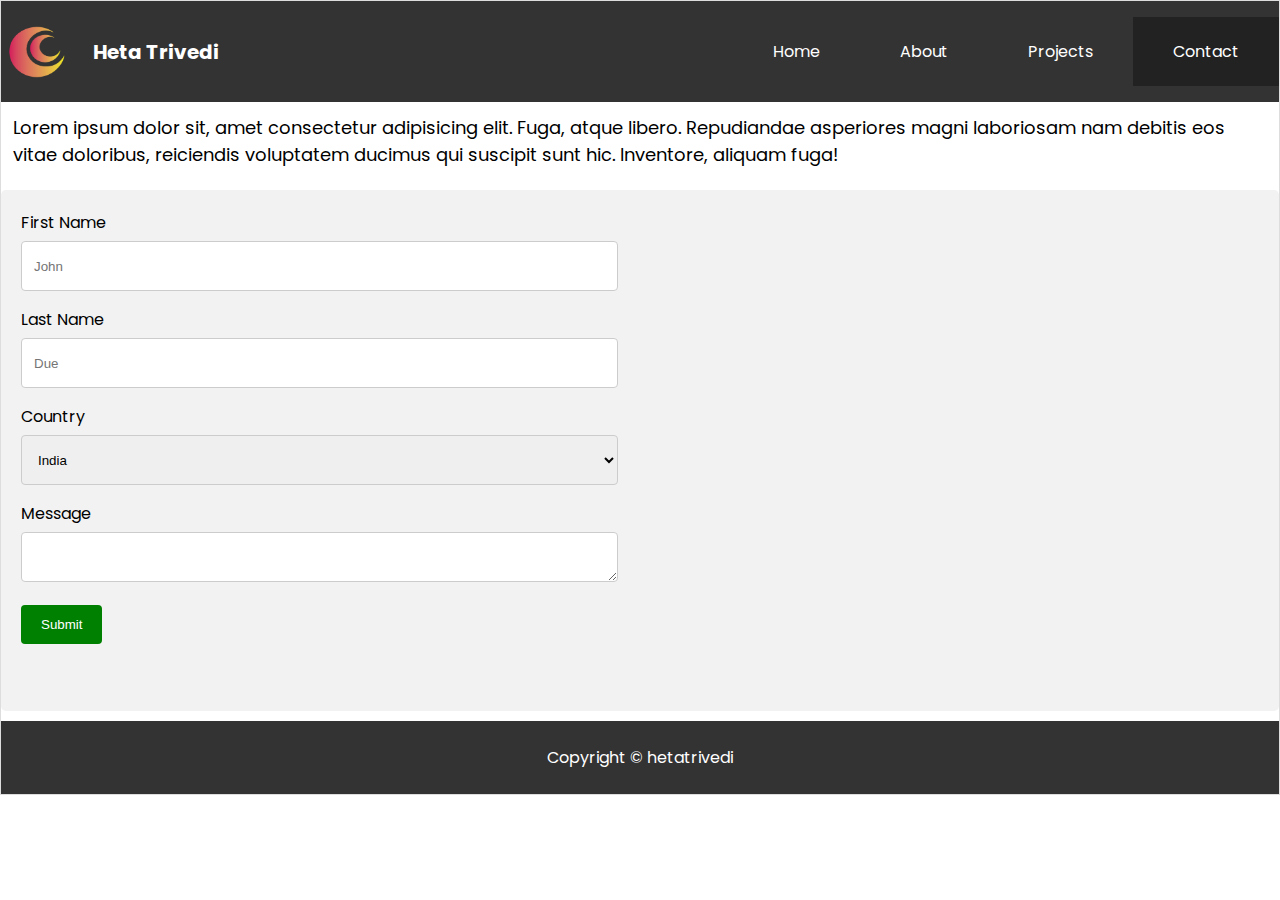
<file: contact.html>
<!DOCTYPE html>
<html lang="en">
<head>
    <meta charset="UTF-8">
    <meta http-equiv="X-UA-Compatible" content="IE=edge">
    <meta name="viewport" content="width=device-width, initial-scale=1.0">
    <title>My Project/contact us</title>
    <link href="https://fonts.googleapis.com/css2?family=Poppins:wght@100;300&display=swap"
     rel="stylesheet">
    <link rel="stylesheet" href="styles.css">
</head>
<body>
   <div class="page-container">
        <div class="nav">

            <nav>
                <div class="logo">
                    <img src="Images/moon-art-1641879.png"alt="logo">

                    <div class="title">
                       Heta Trivedi
                    </div>
                </div>

                <ul>

                
                <li >
                    <a href="/index.html">Home</a>
                </li>

                <li>
                    <a href="/about.html">About</a>
                </li>

                <li>
                    <a href="/projects.html">Projects</a>
                </li>

                <li class="active">
                    <a href="/contact.html">Contact</a>
                </li>

                </ul>

                </nav>

        </div>

        <div class="maintext">
            Lorem ipsum dolor sit, amet consectetur adipisicing elit. Fuga, atque libero.
            Repudiandae asperiores magni laboriosam nam debitis eos vitae doloribus, 
            reiciendis voluptatem ducimus qui suscipit sunt hic. Inventore, 
            aliquam fuga!
        </div>

        <div class="container">
            <form action="">

                <lable for="fname">First Name</lable>
                <input type="text" name="fname" id="fname"
                placeholder="John">

                
                <lable for="lname">Last Name</lable>
                <input type="text" name="lname" id="lname"
                placeholder="Due">

                <lable for="country">Country</lable>
                <select name="country" id="country">
                    <option value="india">India</option>
                    <option value="usa">USA</option>
                    <option value="uk">UK</option>
                    <option value="china">China</option>
                    <option value="australia">Australia</option>
                </select>

                <label for="message">Message</label>
                <textarea name="message" id="message"></textarea>

                <input type="submit" value="Submit">
            </form>

            <div class="map">
                <iframe src="https://www.google.com/maps/embed?pb=!1m18!1m12!1m3!1d15303281.9744412!2d67.50758198110843!3d20.540927037059554!2m3!1f0!2f0!3f0!3m2!1i1024!2i768!4f13.1!3m3!1m2!1s0x3bae134325cbad47%3A0xe3ad6f617ba8fe76!2sKnowledgeHut%20UpGrad!5e0!3m2!1sen!2sin!4v1677147771117!5m2!1sen!2sin"
                 width="100%" height="450" style="border:0;" allowfullscreen="" loading="lazy"
                 referrerpolicy="no-referrer-when-downgrade"></iframe>
            </div>

        </div>
    
    
        <div class="footer">
            Copyright &copy; hetatrivedi
        </div>
   </div> 
</body>
</html>
</file>
<file: styles.css>
html {
    font-family: 'Poppins', sans-serif;
    min-height: 100vh;
    max-width: 1280px;
    background-color: #ffffff;
    margin: 0 auto;
}

body {
    margin: 0px !important;
    background-color: white;
    border: 1px solid #ddd;
}
 
.page-container {

}

.nav {

}

nav {
    background-color: #333333;
    display:flex;
    flex-direction: row;
    justify-content: space-between;
}

nav .logo{
    display: flex;
    align-items: center;
}

nav .logo img{
    width: 56px;
    height: 56px;
    padding: 8px;
    border-radius: 50%;
}

nav .logo .title{

    color:white;
    font-size: 20px;
    font-weight: bold;
    padding-left: 20px;
}

nav ul{
    display: flex;
    flex-direction: row;
    flex-wrap: wrap;
    justify-content: flex-start;
    list-style: none;
}

nav ul li{
    color:white;
    padding:22px 40px;
    background-color: #333333;
}

nav ul li:hover{
    background-color: #222222;
}

nav ul li.active{
    background-color: #222222;
    
}

nav ul li a{
    color:white;
    text-decoration: none;
}



.banner{
    display: flex;
    justify-content: center;
    align-items: center;
    width: 100%;
    height: 450px;
    background-image: url(//unsplash.it/900/450/?blur);
    background-size: cover;
    background-color: #333333;
    text-align: center;
}

@keyframes appear{
    from{
        opacity: 0.0;
        top: -100px;

    }

    to{
        opacity:1.0;
        top:0.0;

    }
}

.banner .heading {
    flex:1;
    justify-self: center;
    color:white;
    font-size: 3em;
    font-weight: bold;
    position: relative;
    animation: appear 1s ease-in-out 0s forwards;
}

.banner .heading small{
    font-size: 24px;
}

.maintext{
    font-size: 18px;
    padding: 12px;
}
.subtext{
    display: flex;;
}

.subtext div{
    padding:20px;
    margin:10px;
    border-radius: 10px;
    color: white;
}

.subtext .red{
    background-color: #ff6363;
}

.subtext .yellow{
    background-color: #f0a500;
}

.subtext .green{
    background-color: #1eb2a6;
}

.quote{

    display: block;
    background-color: #eeeeee;
    padding:50px;
    text-align: center;
    font-style: italic;
}

.quote::before{
    display: inline-block;
    content: open-quote;
    color:#d3d3d3;
    font-size:32px;

}

.quote::after{
    display: inline-block;
    content: close-quote;
    color:#d3d3d3;
    font-size:32px;


}

/*Projects*/

h3.title{

    font-size: 24px;
    padding: 12px;
    margin: 6px;
    border-top: 5px solid #ddd;
    border-bottom: 5px solid #ddd;;
}

.projects{
    display: flex;
    flex-direction: row;
    justify-content: center;
    flex-wrap: wrap;
}

.project{
    flex-basis: 325px;
    box-sizing: border-box;
    padding: 20px;
    margin: 20px;
    border: 2px solid #d3d3d3;
    border-radius: 10px;

}

.project h4{

    font-size: 22px;
    padding: 12px;
    margin: 6px;
    border-top: 5px solid #ddd;
    border-bottom: 5px solid #ddd;;
}

.project p{
    padding: 0px 12px;;
}

.project img{
    width:100%;
    border-radius: 10px;
    transition: all 0.5s ease-in-out;
}

.project img:hover{
    transform: scale(0.95);
    opacity: 0.5;
}

.project button{
    background-color: green;
    color:white;
    padding:12px 20px;
    border: none;
    border-radius: 4px;
    width: 100%;
    font-size: 12px;
}

.project button:hover{
    background-color: rgb(0, 77, 0);
}

/*about page img gallery */

.gallery{
    display: grid;
    grid-template-columns: repeat(4, 1fr);
    grid-template-rows: repeat(3, 1fr);
    grid-gap:8px;
    padding: 12px;
}

.gallery-item{
    width: 100%;
    height: 100%;
    transition: all 0.25s ease-in;
}

.gallery-item:hover{
    transform: scale(0.95);
}

.gallery-item img{
    width: 100%;
    height: 100%;
    object-fit: cover;
}

.gallery-item-1{
    grid-column: 1/2;
    grid-row: 1/2;
}

.gallery-item-2{
    grid-column: 2/3;
    grid-row: 1/2;
}

.gallery-item-3{
    grid-column: 3/5;
    grid-row: 1/3;
}

.gallery-item-4{
    grid-column: 1/3;
    grid-row: 2/4;
}

.gallery-item-5{
    grid-column: 3/4;
    grid-row: 3/4;
}

.gallery-item-6{
    grid-column: 4/5;
    grid-row: 3/4;
}

/*contact page */

.container{
    display: flex;
    border-radius: 5px;
    background-color: #f2f2f2;
    padding: 20px;
    margin: 10px 0px;
}

.container form{
    flex:1;
}

input[type=text] , select ,textarea{
    width:100%;
    padding:12px;
    border:1px solid #ccc;
    border-radius: 4px;
    box-sizing: border-box;
    margin-top:6px;
    margin-bottom: 16px;
    height:50px;
}

input[type=submit]{

    background-color: green;
    color:white;
    padding: 12px 20px;
    border: none;
    border-radius: 4px;
}

input[type=submit]:hover{
    background-color: rgb(0, 49, 0);
}

.container .map{
    padding:12px;
    margin-left: 20px;
    flex: 1;
}

.footer{

    position:static;
    left:0;
    right:0;
    bottom:0;
    background-color: #333333;
    color:white;
    text-align: center;
    padding:24px;

}


/* Tabltets */

@media all and (max-width:800px){
    nav{
        justify-content: flex-start;
    }

    nav ul{
        justify-content: space-between;
    }
}

/*phones*/

@media all and (max-width:600px){
    nav{
        flex-direction:column;
        align-items: center;
    }

    nav ul{
        width:100%;
        flex-direction: column;
        align-items: stretch;
    }
    nav ul li{
        text-align: center;
    }

    .container{
        flex-direction: column;
    }

    .container .map{
        margin-left: 0px;
    }
}
</file>
